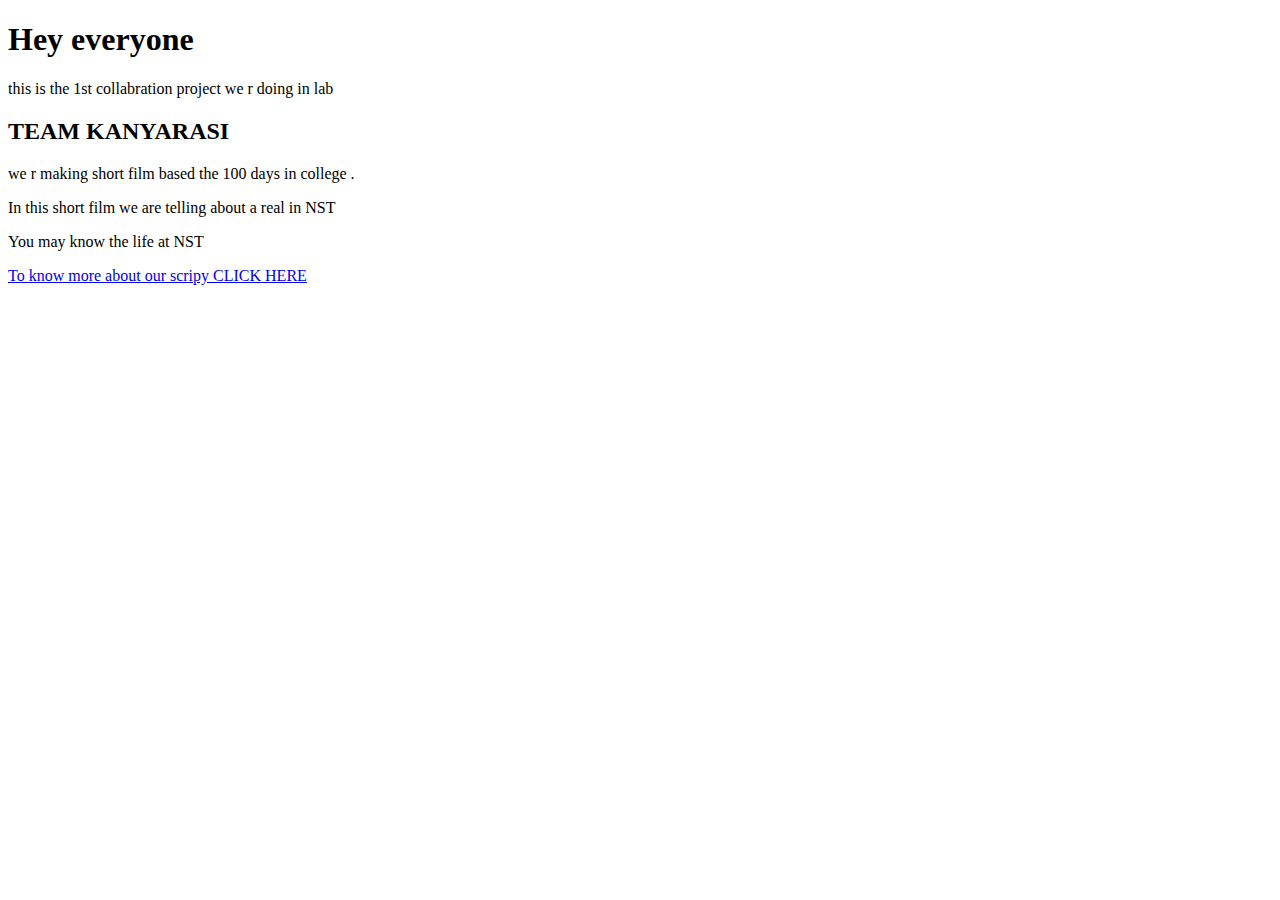
<file: index.html>
<!DOCTYPE html>
<html lang="en">
<head>
    <meta charset="UTF-8">
    <meta name="viewport" content="width=device-width, initial-scale=1.0">
    <title>Document</title>
</head>
<style>
</style>
<body>
    <h1>Hey everyone </h1>
    <p>this is the 1st collabration project we r doing in lab </p>
    <h2>TEAM KANYARASI</h2>
    <p>we r making short film based the 100 days in college .</p>
    <p>In this short film we are telling about a real in NST</p>
    <p>You may know the life at NST</p>
    <a href="./about.html">To know more about our scripy CLICK HERE</a>
    
</body>
</html>
</file>
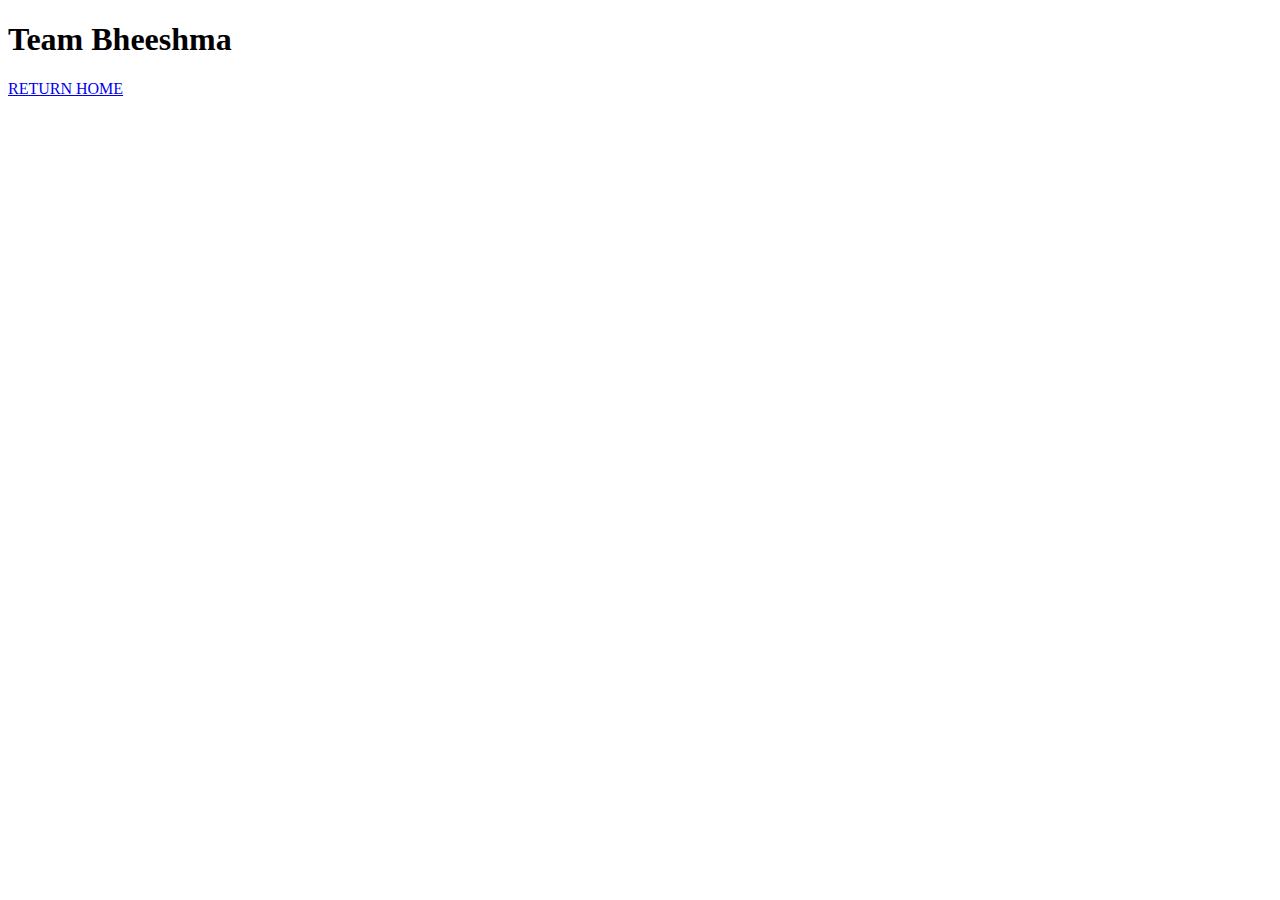
<file: about.html>
<!DOCTYPE html>
<html lang="en">
<head>
    <meta charset="UTF-8">
    <meta name="viewport" content="width=device-width, initial-scale=1.0">
    <title>About</title>
</head>
<body>
    <h1>Team Bheeshma</h1>
    <a href="./index.html">RETURN HOME</a>
</body>
</html>
</file>
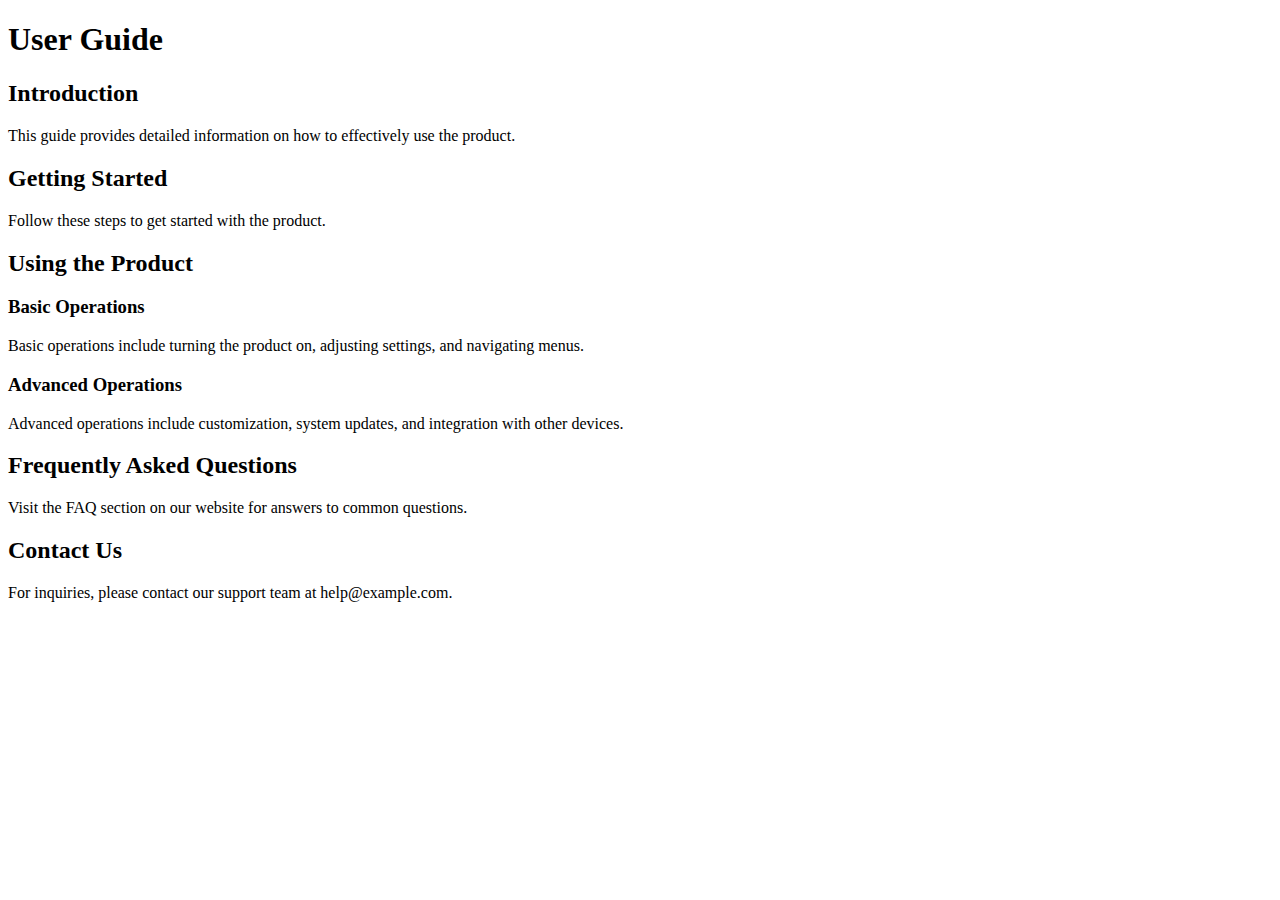
<file: basic.html>
<!DOCTYPE html>
<html lang="en">
<head>
  <meta charset="UTF-8">
  <meta name="viewport" content="width=device-width, initial-scale=1.0">
  <title>Document</title>
</head>
<body>
  <h1>User Guide</h1>
<h2>Introduction</h2>
<p>This guide provides detailed information on how to effectively use the product.</p>
<h2>Getting Started</h2>
<p>Follow these steps to get started with the product.</p>
<h2>Using the Product</h2>
<h3>Basic Operations</h3>
<p>Basic operations include turning the product on, adjusting settings, and navigating menus.</p>
<h3>Advanced Operations</h3>
<p>Advanced operations include customization, system updates, and integration with other devices.</p>
<h2>Frequently Asked Questions</h2>
<p>Visit the FAQ section on our website for answers to common questions.</p>
<h2>Contact Us</h2>
<p>For inquiries, please contact our support team at help@example.com.</p>
</body>
</html>
</file>
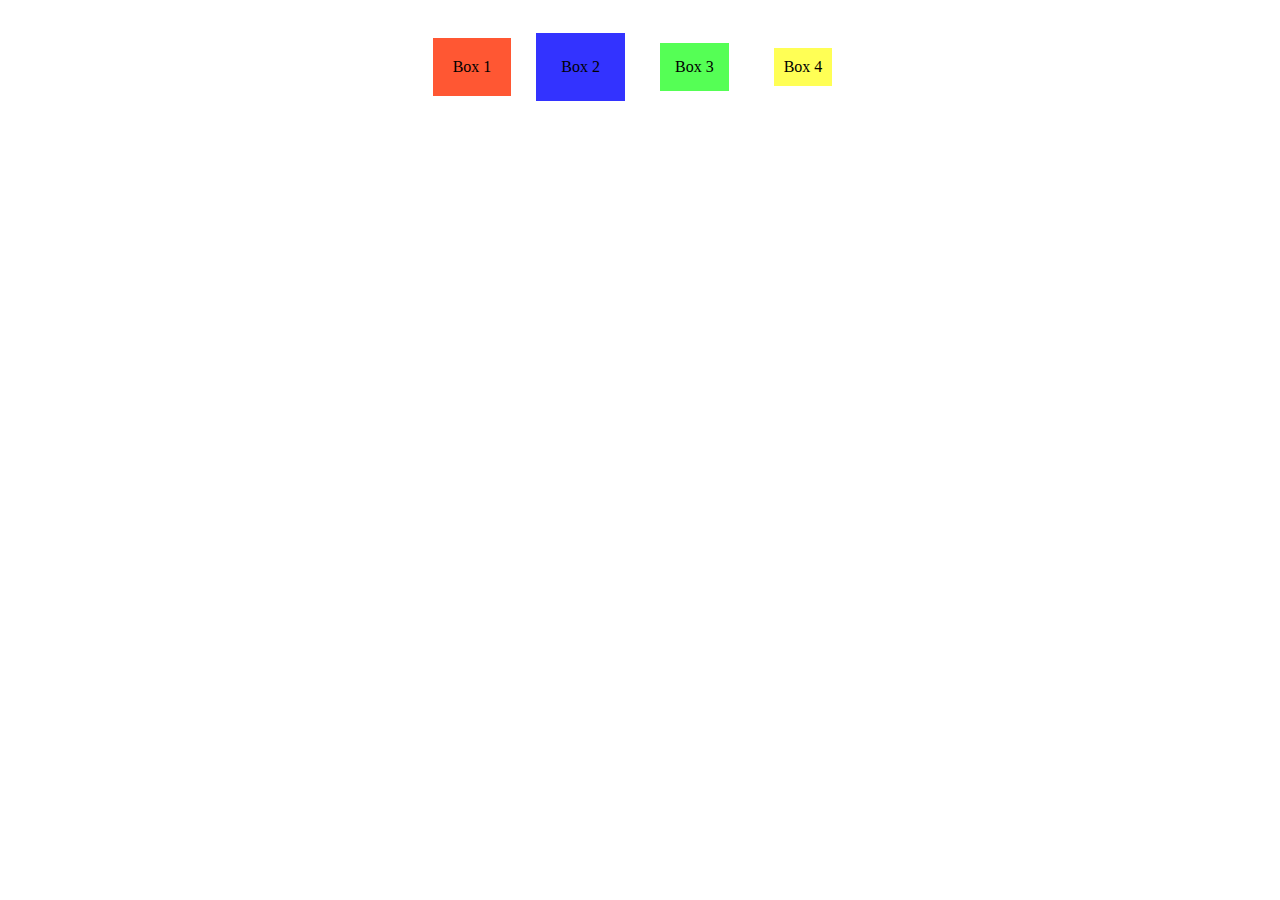
<file: Different_size.html>
<!DOCTYPE html>
<html lang="en">
<head>
    <meta charset="UTF-8">
    <meta name="viewport" content="width=device-width, initial-scale=1.0">
    <title>Document</title>
    <style>
        /* css code goes here */
.flex-container {
  display: flex;
  flex-wrap: wrap;
  justify-content: center;
  align-items: center;
  padding: 10px;
}

.box1 {
  background-color: rgb(255, 87, 51);
  margin: 10px;
  padding: 20px;
}

.box2 {
  background-color: rgb(51, 51, 255);
  margin: 15px;
  padding: 25px;
}

.box3 {
  background-color: rgb(85, 255, 85);
  margin: 20px;
  padding: 15px;
}

.box4 {
  background-color: rgb(255, 255, 85);
  margin: 25px;
  padding: 10px;
}
    </style>
</head>
<body>
  <div class="flex-container">
    <div class="box1">Box 1</div>
    <div class="box2">Box 2</div>
    <div class="box3">Box 3</div>
    <div class="box4">Box 4</div>

</div>
</body>
</html>
</file>
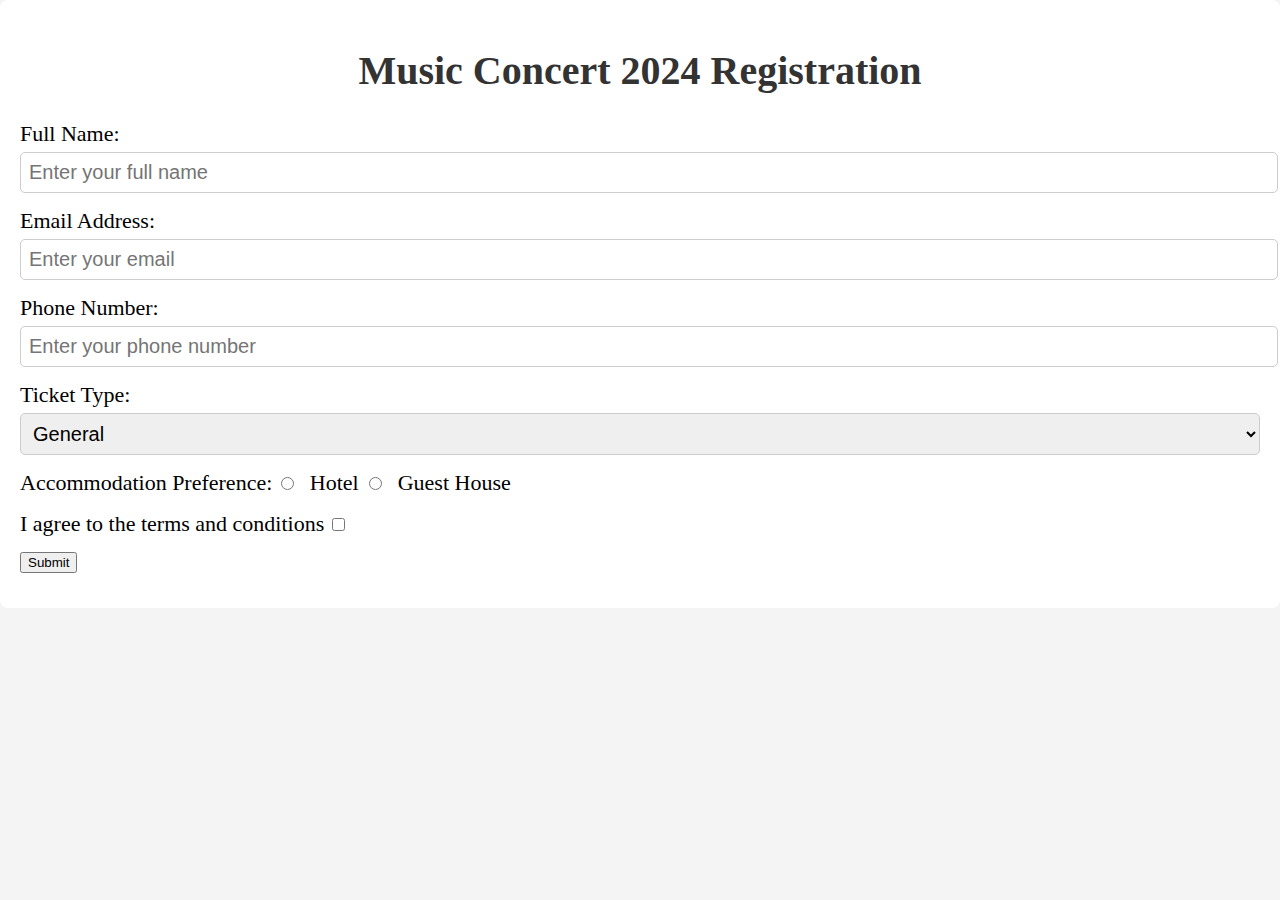
<file: event_registrationform.html>
<!DOCTYPE html>
<html lang="en">
<head>
    <meta charset="UTF-8">
    <meta name="viewport" content="width=device-width, initial-scale=1.0">
    <title>Event Registration Form</title>
    <style>
        body {
    background-color: #f4f4f4;
    margin: 0;
    padding: 0;
}
.form-container {
    background-color: white;
    border-radius: 8px;
    padding: 20px;
    margin: 0px auto;
}
h1 {
    text-align: center;
    font-size: 40px;
    color: #333;
}
.form-group {
    margin-bottom: 15px;
}
label {
    font-size: 22px;
    margin-bottom: 5px;
}
input[type="text"],
input[type="email"],
select {
    width: 100%;
    padding: 8px;
    font-size: 20px;
    border: 1px solid #ccc;
    border-radius: 5px;
    margin-top: 5px;
}
input[type="radio"],
input[type="checkbox"] {
    margin-right: 10px;
}
    </style>
</head>
<div class="form-container">
        <h1>Music Concert 2024 Registration</h1>
        <form>
            <div class="form-group">
                <label for="name">Full Name:</label>
                <br><input type="text" id="name" placeholder="Enter your full name" required>
            </div>
            <div class="form-group">
                <label for="email">Email Address:</label>
                <br><input type="email" id="email" placeholder="Enter your email" required>
            </div>
            <div class="form-group">
                <label for="phone">Phone Number:</label>
                <br><input type="text" id="phone" placeholder="Enter your phone number" required>
            </div>
            <div class="form-group">
                <label for="ticket-type">Ticket Type:</label>
                <br><select id="ticket-type" required>
                    <option value="general">General</option>
                    <option value="vip">VIP</option>
                </select>
            </div>
            <div class="form-group">
                <label>Accommodation Preference:</label>
                <label for="hotel">
                    <input type="radio" id="hotel" name="accommodation" value="hotel" required> Hotel
                </label>
                <label for="guesthouse">
                    <input type="radio" id="guesthouse" name="accommodation" value="guesthouse" required> Guest House
                </label>
            </div>
            <div class="form-group">
                <label for="terms">I agree to the terms and conditions</label>
                    <input type="checkbox" id="terms" required>
            </div>
            <div class="form-group">
                <input type="submit">
            </div>
        </form>
    </div>
</html>
</file>
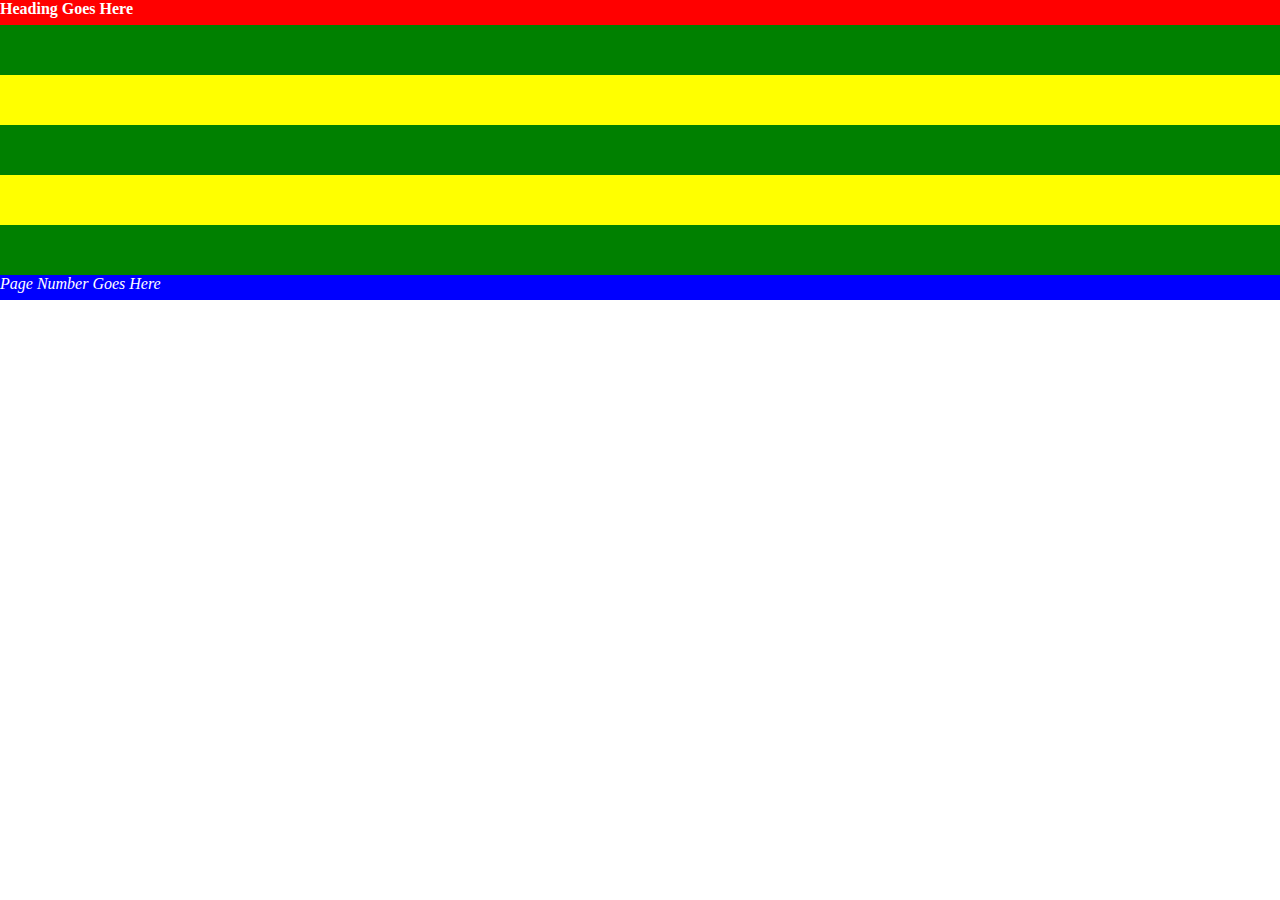
<file: striped_page.html>
<!DOCTYPE html>
<html lang="en">
<head>
   
    <title>Striped Page Design</title>
    <style>
        body{
            margin:0px;
        }
        #header{
            height:25px;
            background-color:red;
            color:white;
            font-weight:bold;
        }
        div > div{
            height:50px;
        }
        div:nth-child(odd){
            background-color:green;
        }
        div:nth-child(2n){
            background-color:yellow;
        }
        #footer{
            height:25px;
            background-color:blue;
            color:white;
            font-style:italic;
        }
        
    </style>
</head>
<body>
   <div id="header">Heading Goes Here</div>
   <div class="content">
       <div></div>
       <div></div>
       <div></div>
       <div></div>
       <div></div>
   </div>
   <div id="footer">Page Number Goes Here</div>

</body>
</html>
</file>
